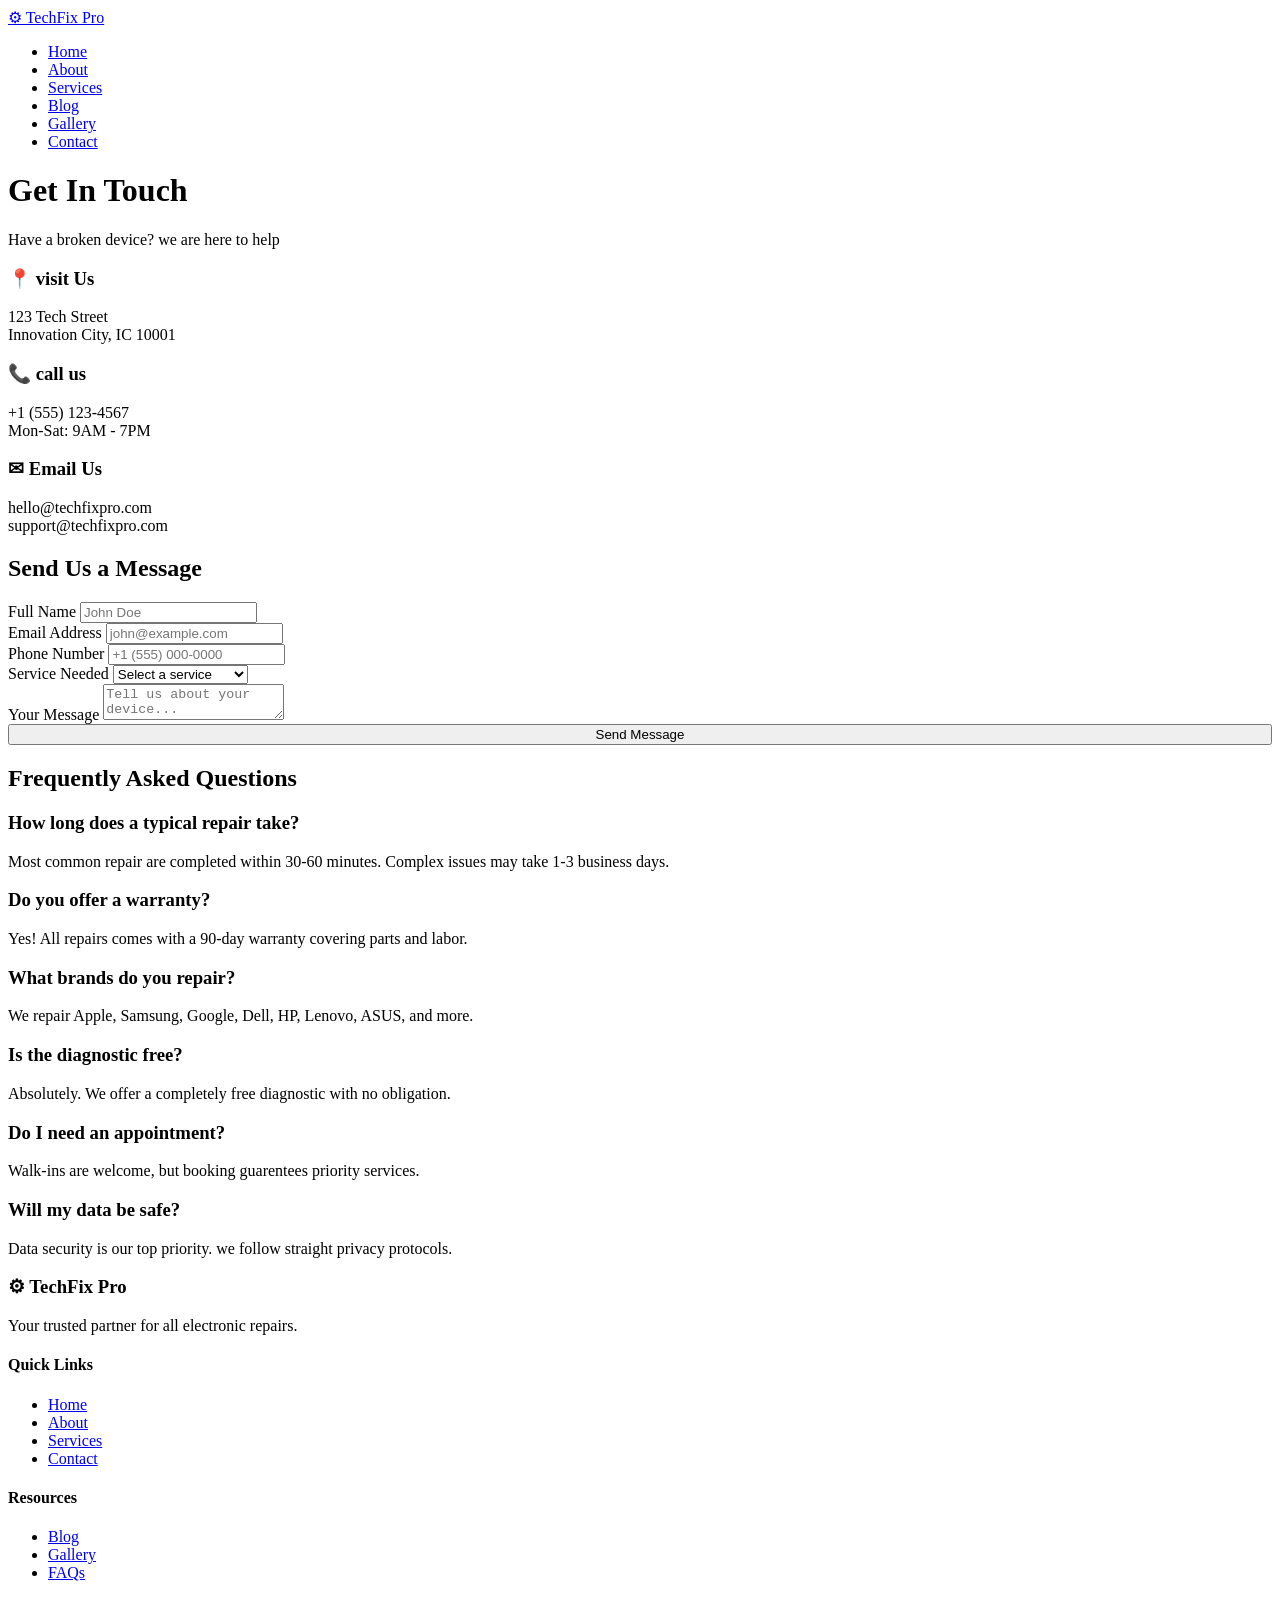
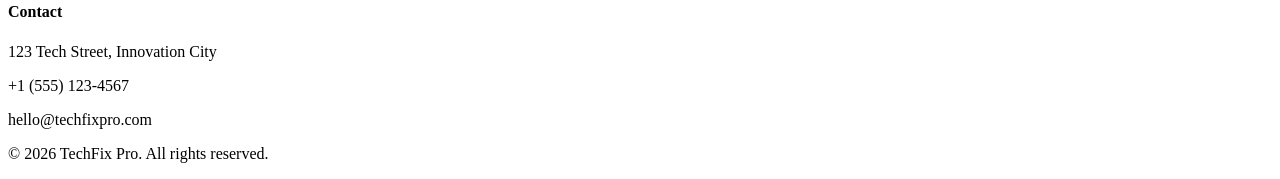
<file: contact.html>
<!DOCTYPE html>
<html lang="en">
<head>
     <meta charset="UTF-8">
     <meta name="viewport" content="width=device-width, initial-scale=1.0">
     <title>Contact Us - TechFix Pro</title>
</head>
<body>
  
  <!-- Navigations -->
   <nav>
    <div>
      <a href="Index.html">&#9881; TechFix Pro</a>
      <ul>
          <li><a href="Index.html">Home</a></li>
          <li><a href="about.html">About</a></li>
          <li><a href="services.html">Services</a></li>
          <li><a href="blog.html">Blog</a></li>
          <li><a href="gallery.html">Gallery</a></li>
          <li><a href="contact.html">Contact</a></li>
      </ul>
    </div>
   </nav>

   <!-- Header Section -->
    <header>
      <div>
        <h1>Get In Touch</h1>
        <p>Have a broken device? we are here to help</p>
      </div>
    </header>

    <!-- Contact form Section -->
     <section>
      <div>
        <div>
          <div>
            <div>
              <h3>&#128205; visit Us</h3>
              <p>123 Tech Street <br>Innovation City, IC 10001</p>
            </div>
            <div>
              <h3>&#128222; call us</h3>
              <p>+1 (555) 123-4567 <br>Mon-Sat: 9AM - 7PM</p>
            </div>
            <div>
              <h3>&#9993; Email Us</h3>
              <p>hello@techfixpro.com <br>support@techfixpro.com</p>
            </div>
          </div>
          <div>
            <h2>Send Us a Message</h2>
            <form action="#" method="post">
              <div>
                <div>
                  <label for="name">Full Name</label>
                  <input type="name" id="name" name="name" placeholder="John Doe" required>
                </div>
                <div>
                  <label for="email">Email Address</label>
                  <input type="email" id="email" name="email" placeholder="john@example.com" required>
                </div>
              </div>
              <div>
                <div>
                  <label for="phone">Phone Number</label>
                  <input type="tel" id="phone" name="phone" placeholder="+1 (555) 000-0000" required>
                </div>
                <div>
                    <label for="service">Service Needed</label>
                    <select name="service" id="service" required>
                      <option value="" disabled selected>Select a service</option>
                      <option value="phone">Phone Repair</option>
                      <option value="laptop">Laptop Repair</option>
                      <option value="tablet">tablet / Ipad Repair</option>
                      <option value="other">Other / Not Sure</option>
                    </select>
                </div>
              </div>
              <div>
                <label for="message">Your Message</label>
                <textarea name="message" id="message" placeholder="Tell us about your device..." required></textarea>
              </div>
              <button type="submit" class="btn" style="width: 100%;">Send Message</button>
            </form>
          </div>
        </div>
      </div>
     </section>

     <!-- FAQ Section -->
      <section>
        <div>
           <h2>Frequently Asked Questions</h2>
          <div>
            <div>
              <h3>How long does a typical repair take?</h3>
              <p>Most common repair are completed within 30-60 minutes. Complex issues may take 1-3 business days.</p>
            </div>
            <div>
              <h3>Do you offer a warranty?</h3>
              <p>Yes! All repairs comes with a 90-day warranty covering parts and labor.</p>
            </div>
            <div>
              <h3>What brands do you repair?</h3>
              <p>We repair Apple, Samsung, Google, Dell, HP, Lenovo, ASUS, and more.</p>
            </div>
            <div>
              <h3>Is the diagnostic free?</h3>
              <p>Absolutely. We offer a completely free diagnostic with no obligation.</p>
            </div>
            <div>
              <h3>Do I need an appointment?</h3>
              <p>Walk-ins are welcome, but booking guarentees priority services.</p>
            </div>
              <div>
                <h3>Will my data be safe?</h3>
                <p>Data security is our top priority. we follow straight privacy protocols.</p>
              </div>
          </div>
        </div>
      </section>

      <!-- footer -->
      <footer>
        <div>
          <div>
            <div>
              <h3>&#9881; TechFix Pro</h3>
              <p>Your trusted partner for all electronic repairs.</p>
            </div>
            <div>
               <h4>Quick Links</h4>
               <ul>
                    <li><a href="Index.html">Home</a></li>
                    <li><a href="about.html">About</a></li>
                    <li><a href="services.html">Services</a></li>
                    <li><a href="contact.html">Contact</a></li>
               </ul>
            </div>
            <div>
                 <h4>Resources</h4>
                 <ul>
                     <li><a href="blog.html">Blog</a></li>
                     <li><a href="gallery.html">Gallery</a></li>
                     <li><a href="contact.html">FAQs</a></li>
                 </ul>
            </div>
            <div>
                 <h4>Contact</h4>
                 <p>123 Tech Street, Innovation City</p>
                 <p>+1 (555) 123-4567</p>
                 <p>hello@techfixpro.com</p>
            </div>
          </div>
          <div>
               <p>&copy; 2026 TechFix Pro. All rights reserved.</p>
          </div>
        </div>
      </footer>
</body>
</html>
</file>
